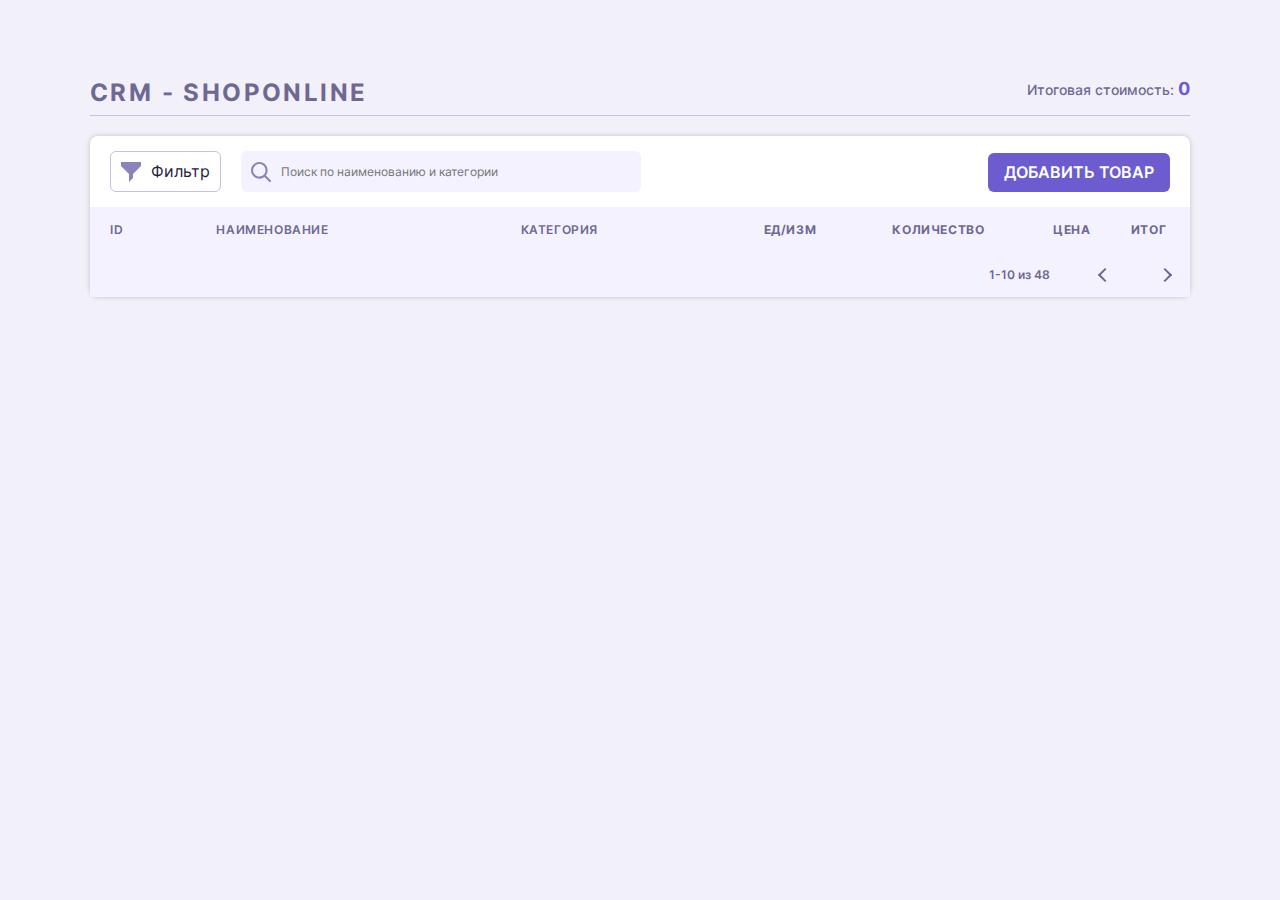
<file: index.html>
<!doctype html>
<html lang="ru">

<head>
  <meta charset="UTF-8">
  <meta name="viewport" content="width=device-width, user-scalable=no, initial-scale=1.0, maximum-scale=1.0, minimum-scale=1.0">
  <meta http-equiv="X-UA-Compatible" content="ie=edge">
  <link rel="preload" href="fonts/inter-v7-latin_cyrillic-regular.woff2" as="font" type="font/woff2" crossorigin>
  <link rel="preload" href="fonts/inter-v7-latin_cyrillic-500.woff2" as="font" type="font/woff2" crossorigin>
  <link rel="preload" href="fonts/inter-v7-latin_cyrillic-600.woff2" as="font" type="font/woff2" crossorigin>
  <link rel="preload" href="fonts/inter-v7-latin_cyrillic-700.woff2" as="font" type="font/woff2" crossorigin>

  <link rel="stylesheet" href="css/index.css">
  <script type="module" src="js/main.js"></script>
  <title>CRM</title>
</head>

<body>

  <section class="crm">
    <div class="container">
      <header class="crm__header">
        <h1 class="crm__title">CRM - ShopOnline</h1>

        <p class="crm__total">Итоговая стоимость:
          <span class="crm__total-price">$ </span>
        </p>
      </header>


      <div class="crm__goods goods">
        <div class="goods__panel panel">
          <button class="panel__filter">Фильтр</button>
          <form class="panel__search">
            <input type="search" class="panel__input" placeholder="Поиск по наименованию и категории">
          </form>
          <button class="panel__add-goods">Добавить товар</button>
        </div>
        <div class="goods__table-wrapper">
          <table class="goods__table table">
            <thead class="table__header">
              <tr class="table__header-row">
                <th class="table__header-cell table__header-cell_left">ID</th>
                <th class="table__header-cell table__header-cell_left">Наименование</th>
                <th class="table__header-cell table__header-cell_left">Категория</th>
                <th class="table__header-cell">ед/изм</th>
                <th class="table__header-cell">количество</th>
                <th class="table__header-cell">цена</th>
                <th class="table__header-cell">ИТОГ</th>
                <th></th>
              </tr>
            </thead>
            <tbody class="table__body">

            </tbody>
          </table>



        </div>
        <div class="sub-panel">
          <p class="sub-panel__choice-pages"></p>
          <p class="sub-panel__pages">1-10 из 48</p>
          <a href="#" class="sub-panel__left"></a>
          <a href="#" class="sub-panel__right"></a>
        </div>
      </div>

    </div>
  </section>


  <div class="overlay">
    <div class="overlay__modal modal">
      <button class="modal__close">
        <svg width="24" height="24" fill="none" xmlns="http://www.w3.org/2000/svg">
          <path d="m2 2 20 20M2 22 22 2" stroke="currentColor" stroke-width="3" stroke-linecap="round" /></svg>
      </button>

      <div class="modal_top">
        <h2 class="modal__title">Добавить товар</h2>
        <div class="modal__vendor-code vendor-code">
          <p class="vendor-code__wrapper">id: <span class="vendor-code__id">216421548</span></p>
          <button class="vendor-code__btn">
            <svg width="15" height="15" fill="none" xmlns="http://www.w3.org/2000/svg">
              <g clip-path="url(#a)" stroke="currentColor" stroke-width="2" stroke-linecap="round" stroke-linejoin="round">
                <path d="m11.672 3.646 1.557 1.556-1.557-1.556Zm1.002-1.372L8.463 6.485a1.557 1.557 0 0 0-.427.796l-.389 1.947 1.947-.39c.302-.06.578-.208.796-.425L14.6 4.2a1.36 1.36 0 0 0 0-1.927 1.362 1.362 0 0 0-1.926 0v0Z" />
                <path d="M13.53 10.699v2.206a1.47 1.47 0 0 1-1.471 1.47H3.97a1.47 1.47 0 0 1-1.471-1.47V4.816a1.47 1.47 0 0 1 1.47-1.47h2.207" />
              </g>
              <defs>
                <clipPath id="a">
                  <path fill="#fff" d="M0 0h15v15H0z" />
                </clipPath>
              </defs>
            </svg>
          </button>
        </div>
      </div>

      <form  class="modal__form">
        <fieldset class="modal__fieldset">

          <label class="modal__label modal__label_name" for="name">
            <span class="modal__text">Наименование</span>
            <input class="modal__input" type="text" name="title" id="name">
          </label>


          <label class="modal__label modal__label_category" for="category">
            <span class="modal__text">Категория</span>
            <input class="modal__input" type="text" name="category" id="category">
          </label>

          <label class="modal__label modal__label_description" for="description">
            <span class="modal__text">Описание</span>
            <textarea class="modal__input modal__input_textarea" name="description" id="description"></textarea>
          </label>

          <label class="modal__label modal__label_units" for="units">
            <span class="modal__text">Единицы измерения</span>
            <input class="modal__input" type="text" name="units" id="units">
          </label>

          <div class="modal__label modal__label_discount">
            <label class="modal__text" for="discount">Дисконт</label>
            <div class="modal__checkbox-wrapper">
              <input class="modal__checkbox" type="checkbox" name="discount" id="discount">
              <input class="modal__input modal__input_discount" type="text" name="discount_count" disabled>
            </div>
          </div>


          <label class="modal__label modal__label_count" for="count">
            <span class="modal__text">Количество</span>
            <input class="modal__input" type="text" name="count" id="count">
          </label>

          <label class="modal__label modal__label_price" for="price">
            <span class="modal__text">Цена</span>
            <input class="modal__input" type="text" name="price" id="price">
          </label>

          <label tabindex="0" for="image" class="modal__label modal__label_file">Добавить изображение</label>
          <input class="modal__file visually-hidden" tabindex="-1" type="file" name="image" id="image">
        </fieldset>

        <div class="modal__footer">
          <label class="modal__total">Итоговая стоимость:
            <output class="modal__total-price" name="total">$ 0</output>
          </label>

          <button class="modal__submit" type="submit">Добавить товар</button>
        </div>
      </form>
    </div>
  </div>
  <div class="overlay-delete">

  </div>
  <div class="overlay-update">

  </div>
</body>

</html>
</file>
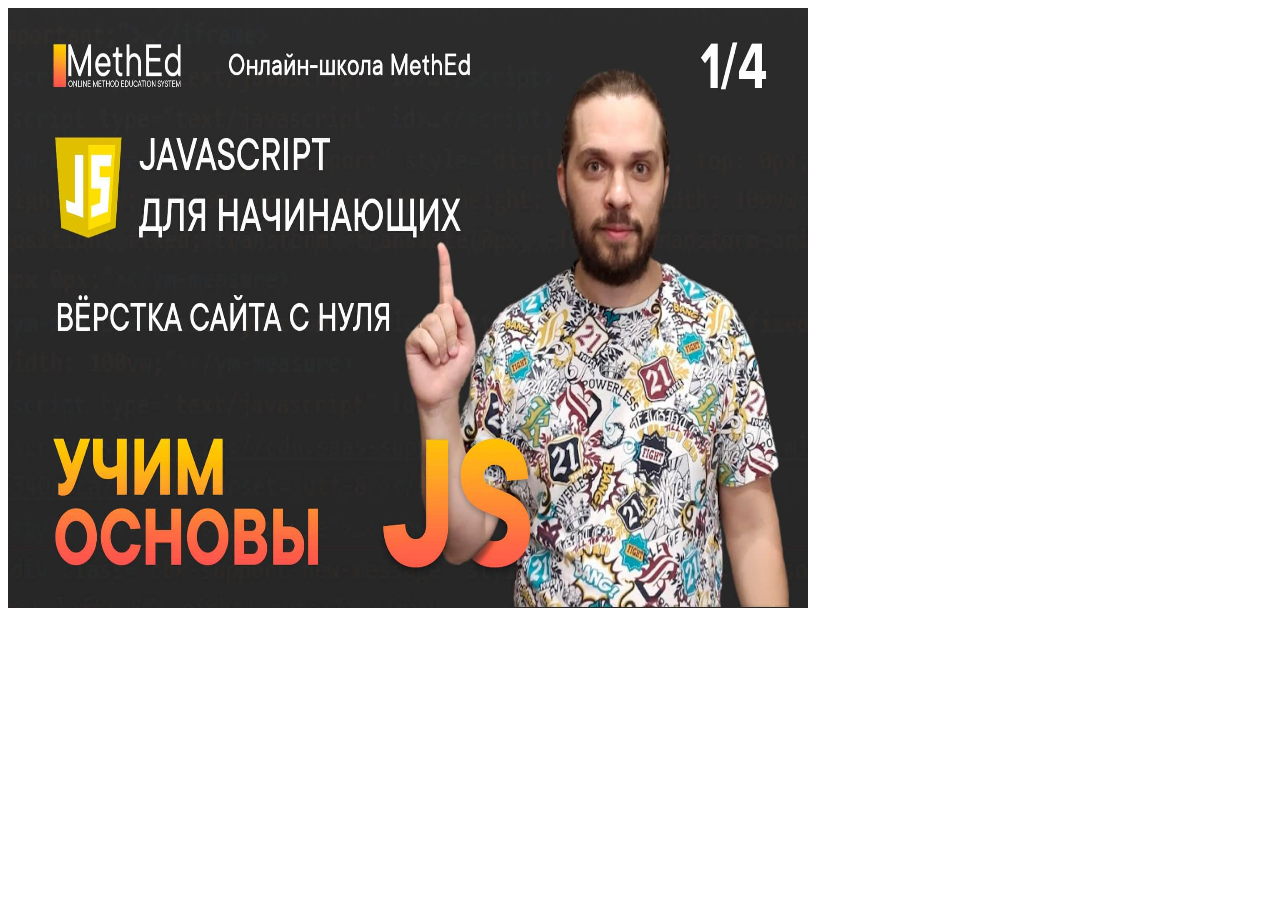
<file: img.html>
<!doctype html>
<html lang="en">
<head>
  <meta charset="UTF-8">
  <meta name="viewport"
        content="width=device-width, user-scalable=no, initial-scale=1.0, maximum-scale=1.0, minimum-scale=1.0">
  <meta http-equiv="X-UA-Compatible" content="ie=edge">
  <title>Img</title>
</head>
<body>
<img src="img/methed.jpg" height="600" width="800" alt="">
</body>
</html>
</file>
<file: css/index.css>
@import 'normalize.css';
@import 'fonts.css';
@import 'default.css';
@import 'crm.css';
@import 'goods.css';
@import 'panel.css';
@import 'table.css';
@import 'overlay.css';
@import 'modal.css';
@import 'vendor-code.css';
@import 'sub-panel.css';
</file>
